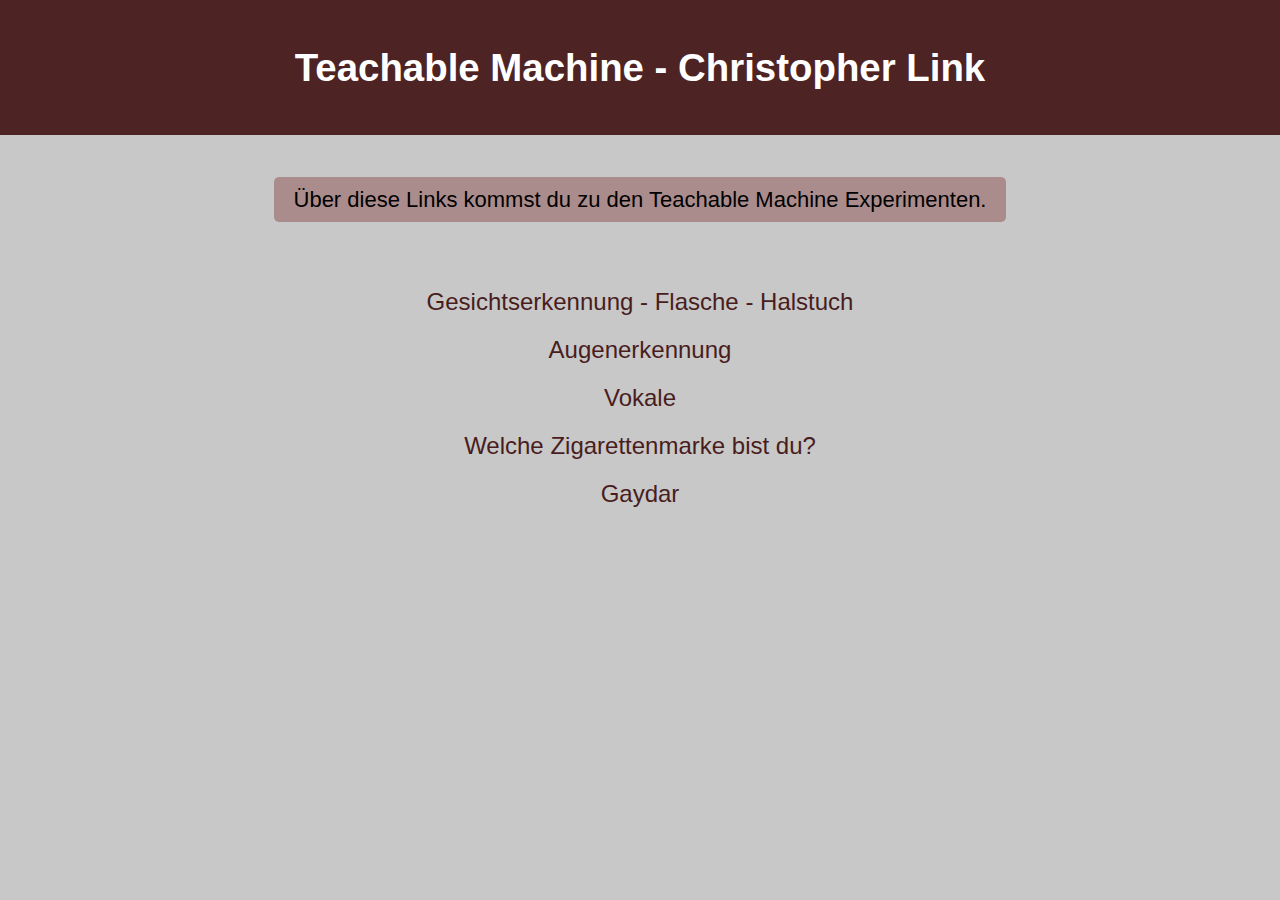
<file: index.html>
<!doctype html>
<!DOCTYPE html>
<html lang="en">
<head>
    <meta charset="UTF-8">
    <meta name="viewport" content="width=device-width, initial-scale=1.0">
    <link rel="icon" type="image/svg+xml" href="favicon.svg">
    <title>Teachable Machine Experimente</title>
    <link rel="stylesheet" href="style.css">
</head>
<body>
    <header>
        <h1>Teachable Machine - Christopher Link</h1>
    </header>

	
    <main class="container">
    
        <p>Über diese Links kommst du zu den Teachable Machine Experimenten.</p>

        <nav>
            <ul class="archive-list">
            
                <a href="https://teachablemachine.withgoogle.com/models/idSi9qAJw/">Gesichtserkennung - Flasche - Halstuch</a>

                <a href="https://teachablemachine.withgoogle.com/models/7AbCxV_eC/">Augenerkennung</a>

                <a href="https://teachablemachine.withgoogle.com/models/hGt35VN6c/">Vokale</a>

                <a href="https://teachablemachine.withgoogle.com/models/o9PfEqFAx/">Welche Zigarettenmarke bist du?</a>

                <a href="https://teachablemachine.withgoogle.com/models/rfpHv6lzd/">Gaydar</a>

            
            </ul>
        </nav>
    </main>

    <script src="index.js"></script>
</body>
</html>
</file>
<file: style.css>
body {
    font-family: "Arial", sans-serif;
    background-color: #4949494d;
    color: #221f1f;
    margin: 0;
    padding: 0;
    display: flex;
    flex-direction: column;
    align-items: center;
    justify-content: center;
}


header {
    background-color: #4e2323;
    color: rgb(255, 255, 255);
    width: 100%;
    text-align: center;
    padding: 20px 0;
    font-size: larger;
}

p {
	font-family: "Arial", sans-serif;
	background: rgba(112, 25, 25, 0.336);
    padding: 10px 20px;
    border-radius: 5px;
    transition: 0.3s;
	color: rgb(0, 0, 0);
	align-items: center;
	justify-content: center;
    line-height: 25px;
    font-size: 22px;
}

.container {
    display: flex;
    flex-direction: column;
    align-items: center;
    gap: 20px;
    padding: 20px;
    max-width: 800px;
    width: 100%;
}


.archive-list {
    list-style: none;
    padding: 0;
    display: flex;
    flex-direction: column;
    gap: 20px;
    align-items: center;
    font-size: x-large
}

.archive-list a {
    font-family: "Arial", sans-serif;
    color: #491d1d;
    text-decoration: none;
    transition: color 0.3s;
}

.archive-list a:hover {
    color: #b63d3d59;
}


/* Responsivität */
@media (max-width: 768px) {
    .container {
        padding: 10px;
    }

    .archive-image {
        max-width: 100%;
    }
}
</file>
